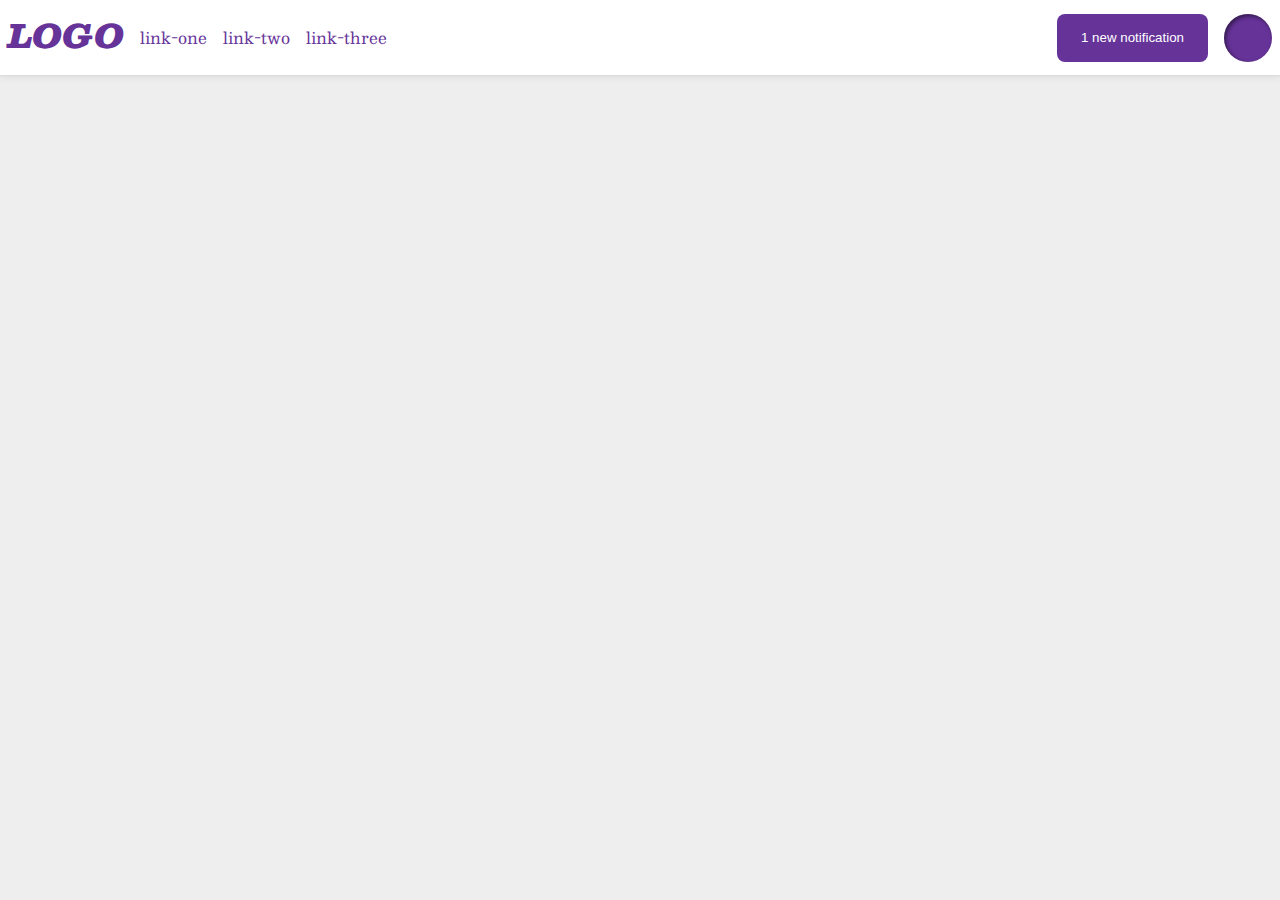
<file: flex/03-flex-header-2/index.html>
<!DOCTYPE html>
<html lang="en">
  <head>
    <meta charset="UTF-8">
    <meta http-equiv="X-UA-Compatible" content="IE=edge">
    <meta name="viewport" content="width=device-width, initial-scale=1.0">
    <title>Flex Header 2</title>
    <link rel="stylesheet" href="style.css">
  </head>
  <body>
    <div class="header">
      <div class="left">
        <div class="logo">
          LOGO
        </div>
        <ul class="links">
          <li><a href="google.com">link-one</a></li>
          <li><a href="google.com">link-two</a></li>
          <li><a href="google.com">link-three</a></li>
        </ul>
      </div>
      <div class="right">
        <button class="notifications">
          1 new notification
        </button>
        <div class="profile-image"></div>
      </div>
    </div>
  </body>
</html>
</file>
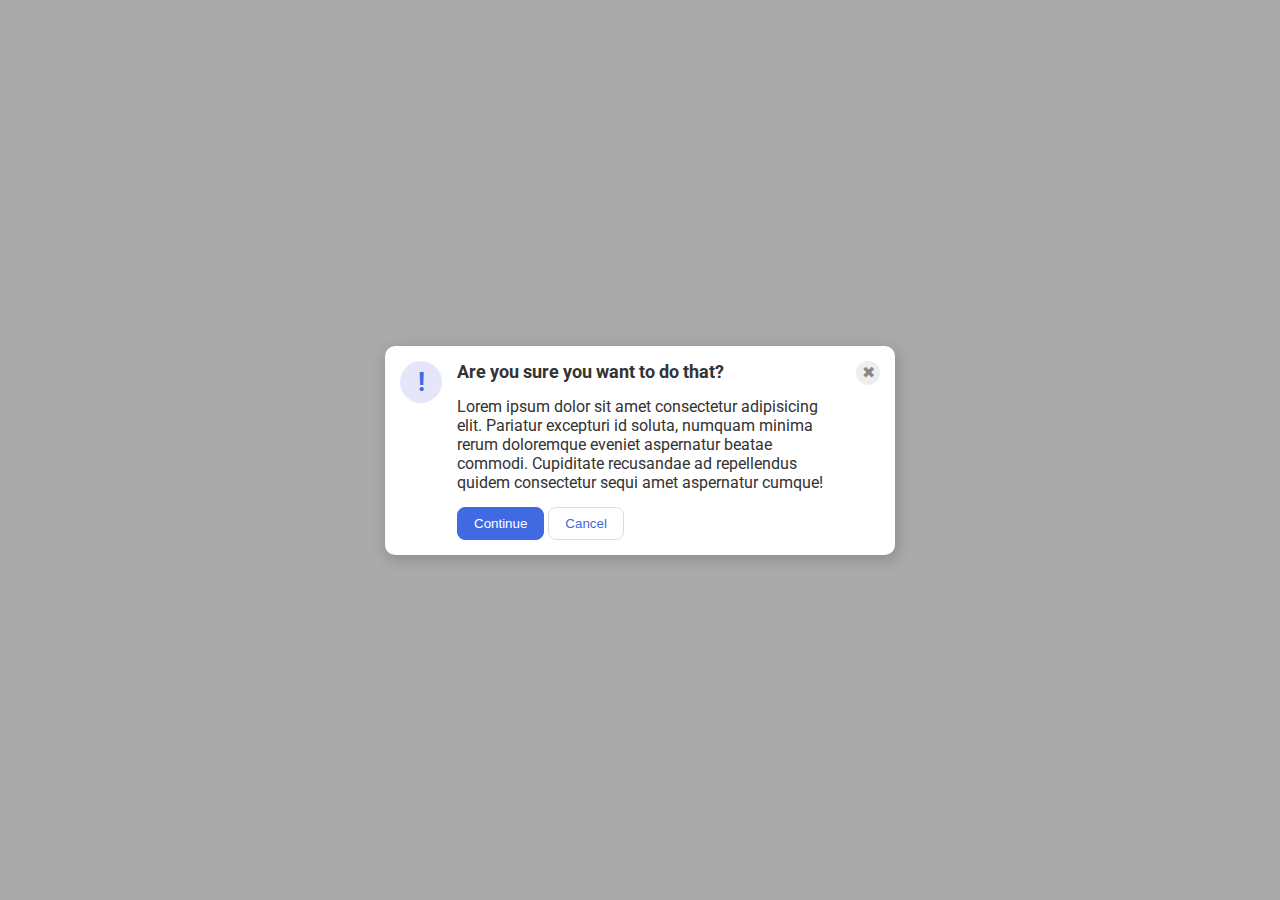
<file: flex/05-flex-modal/index.html>
<!DOCTYPE html>
<html lang="en">
  <head>
    <meta charset="UTF-8">
    <meta http-equiv="X-UA-Compatible" content="IE=edge">
    <meta name="viewport" content="width=device-width, initial-scale=1.0">
    <link rel="stylesheet" href="style.css">
    <title>Modal</title>
  </head>
  <body>
    <div class="modal">

      <div class="icon">!</div>

      <div class="text-container">
        <div class="header">Are you sure you want to do that?</div>
        <div class="text">Lorem ipsum dolor sit amet consectetur adipisicing elit. Pariatur excepturi id soluta, numquam minima rerum doloremque eveniet aspernatur beatae commodi. Cupiditate recusandae ad repellendus quidem consectetur sequi amet aspernatur cumque!</div>
        <div class="buttons">
          <button class="continue">Continue</button>
          <button class="cancel">Cancel</button>
        </div>
      </div>
      <div class="close-button">✖</div>
      
    </div>
  </body>
</html>
</file>
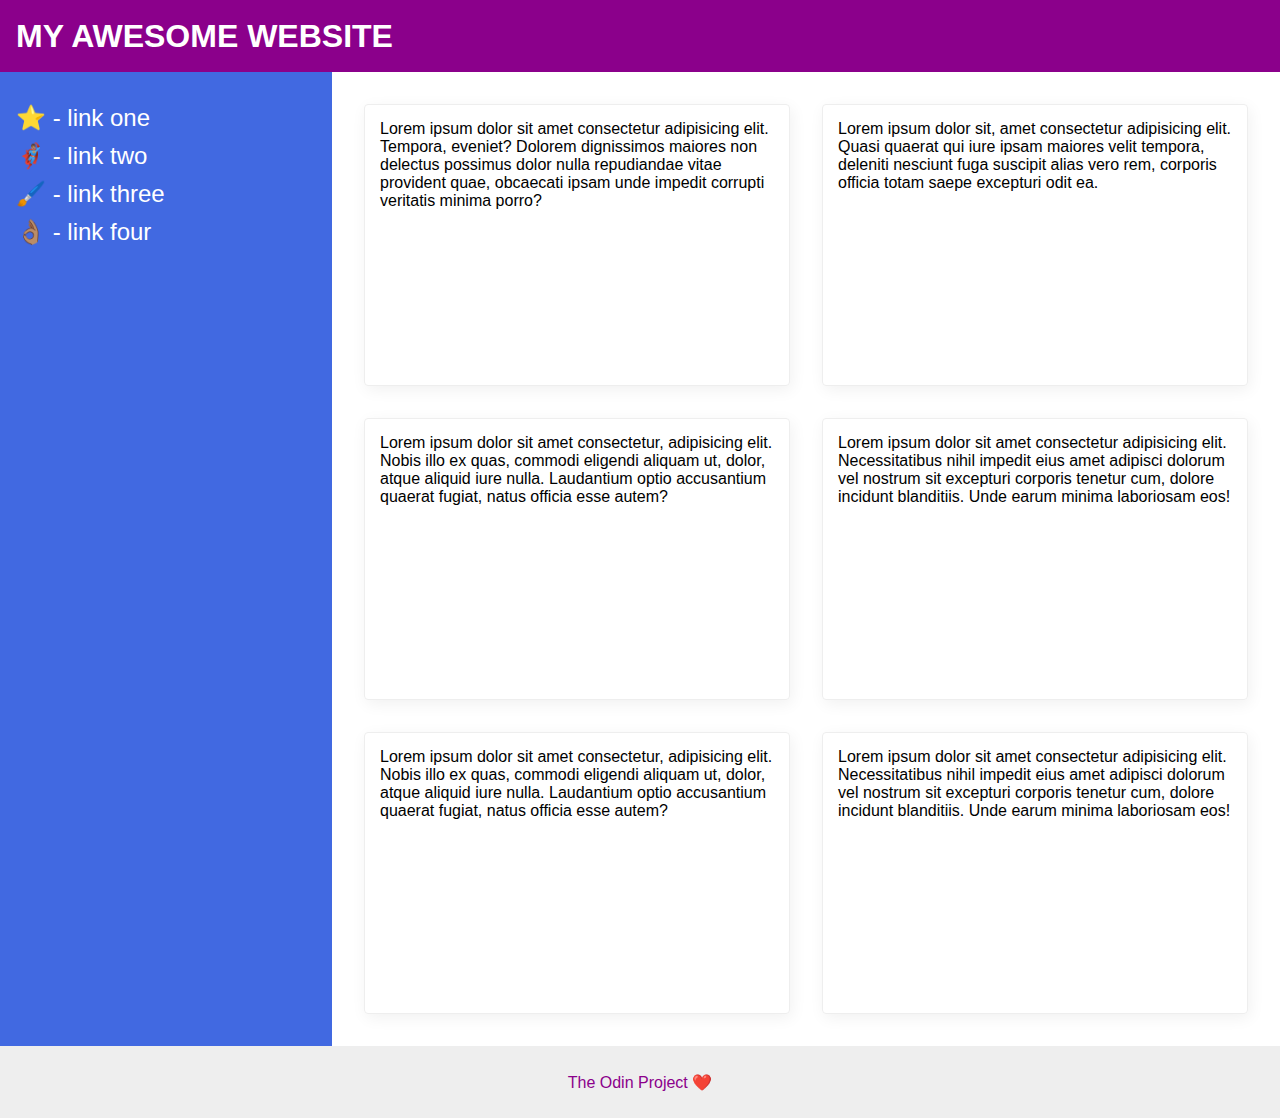
<file: flex/07-flex-layout-2/index.html>
<!DOCTYPE html>
<html lang="en">
  <head>
    <meta charset="UTF-8">
    <meta http-equiv="X-UA-Compatible" content="IE=edge">
    <meta name="viewport" content="width=device-width, initial-scale=1.0">
    <title>The Holy Grail</title>
    <link rel="stylesheet" href="style.css">
  </head>
  <body>
   
      <div class="header">
        MY AWESOME WEBSITE
      </div>
      <div class="container">
        <div class="sidebar">
          <ul>
            <li><a href="#">⭐ - link one</a></li>
            <li><a href="#">🦸🏽‍♂️ - link two</a></li>
            <li><a href="#">🖌️ - link three</a></li>
            <li><a href="#">👌🏽 - link four</a></li>
          </ul>
        </div>
        <div class="card-container">
          <div class="card">Lorem ipsum dolor sit amet consectetur adipisicing elit. Tempora, eveniet? Dolorem dignissimos maiores non delectus possimus dolor nulla repudiandae vitae provident quae, obcaecati ipsam unde impedit corrupti veritatis minima porro?</div>
          <div class="card">Lorem ipsum dolor sit, amet consectetur adipisicing elit. Quasi quaerat qui iure ipsam maiores velit tempora, deleniti nesciunt fuga suscipit alias vero rem, corporis officia totam saepe excepturi odit ea.</div>
          <div class="card">Lorem ipsum dolor sit amet consectetur, adipisicing elit. Nobis illo ex quas, commodi eligendi aliquam ut, dolor, atque aliquid iure nulla. Laudantium optio accusantium quaerat fugiat, natus officia esse autem?</div>
          <div class="card">Lorem ipsum dolor sit amet consectetur adipisicing elit. Necessitatibus nihil impedit eius amet adipisci dolorum vel nostrum sit excepturi corporis tenetur cum, dolore incidunt blanditiis. Unde earum minima laboriosam eos!</div>
          <div class="card">Lorem ipsum dolor sit amet consectetur, adipisicing elit. Nobis illo ex quas, commodi eligendi aliquam ut, dolor, atque aliquid iure nulla. Laudantium optio accusantium quaerat fugiat, natus officia esse autem?</div>
          <div class="card">Lorem ipsum dolor sit amet consectetur adipisicing elit. Necessitatibus nihil impedit eius amet adipisci dolorum vel nostrum sit excepturi corporis tenetur cum, dolore incidunt blanditiis. Unde earum minima laboriosam eos!</div>
        </div>
      </div>  
      <div class="footer">
        The Odin Project ❤️
      </div>
    
  </body>
</html>
</file>
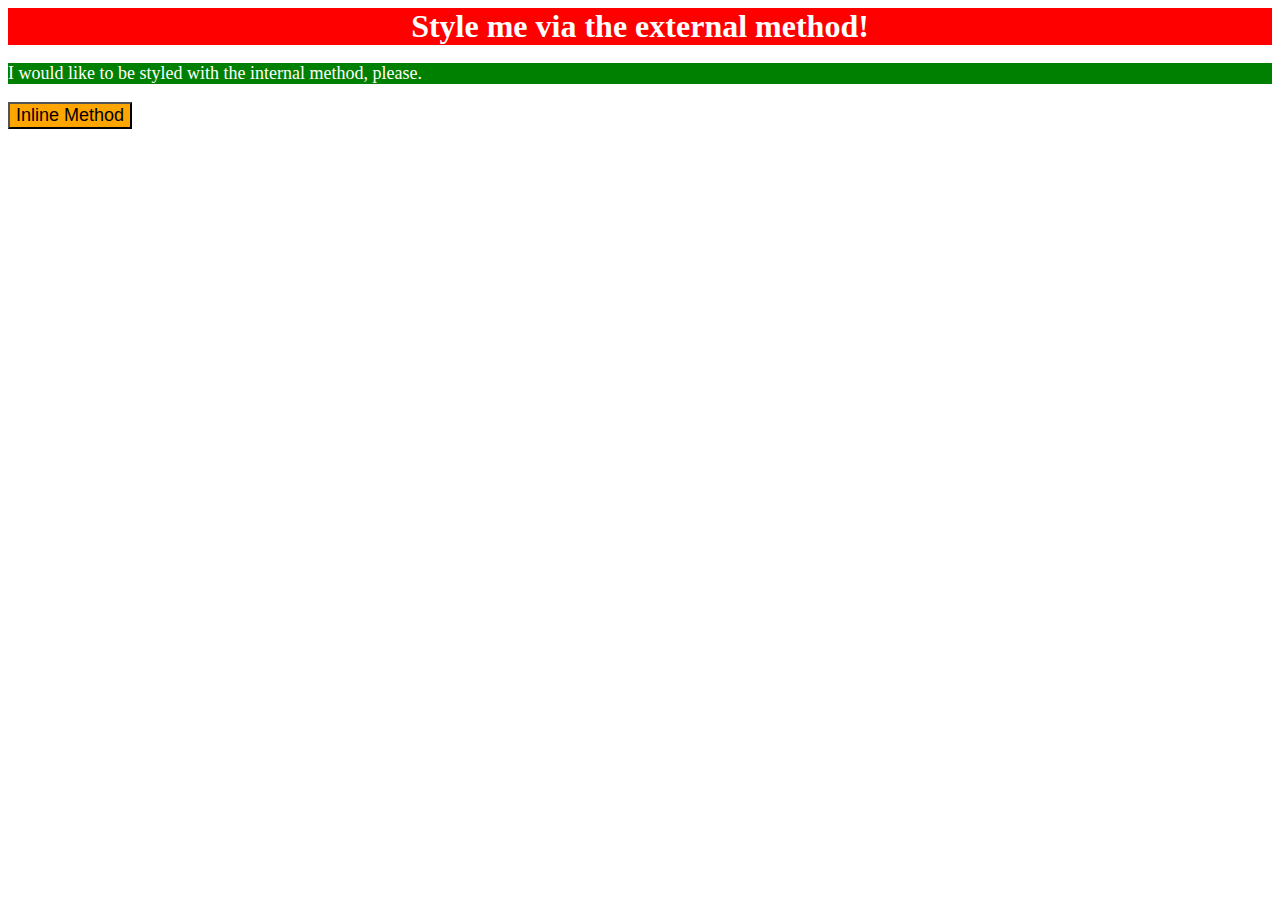
<file: foundations/01-css-methods/index.html>
<!DOCTYPE html>
<html lang="en">
  <head>
    <link rel="stylesheet" href="styles.css">
    <style>
      p {
        color: white;
        background-color: green;
        font-size: 18px;
      }
    </style>
    <meta charset="UTF-8">
    <meta http-equiv="X-UA-Compatible" content="IE=edge">
    <meta name="viewport" content="width=device-width, initial-scale=1.0">
    <title>Methods for Adding CSS</title>
  </head>
  <body>
    <div>Style me via the external method!</div>
    <p>I would like to be styled with the internal method, please.</p>
    <button style="background-color: orange; font-size: 18px">Inline Method</button>
  </body>
</html>
</file>
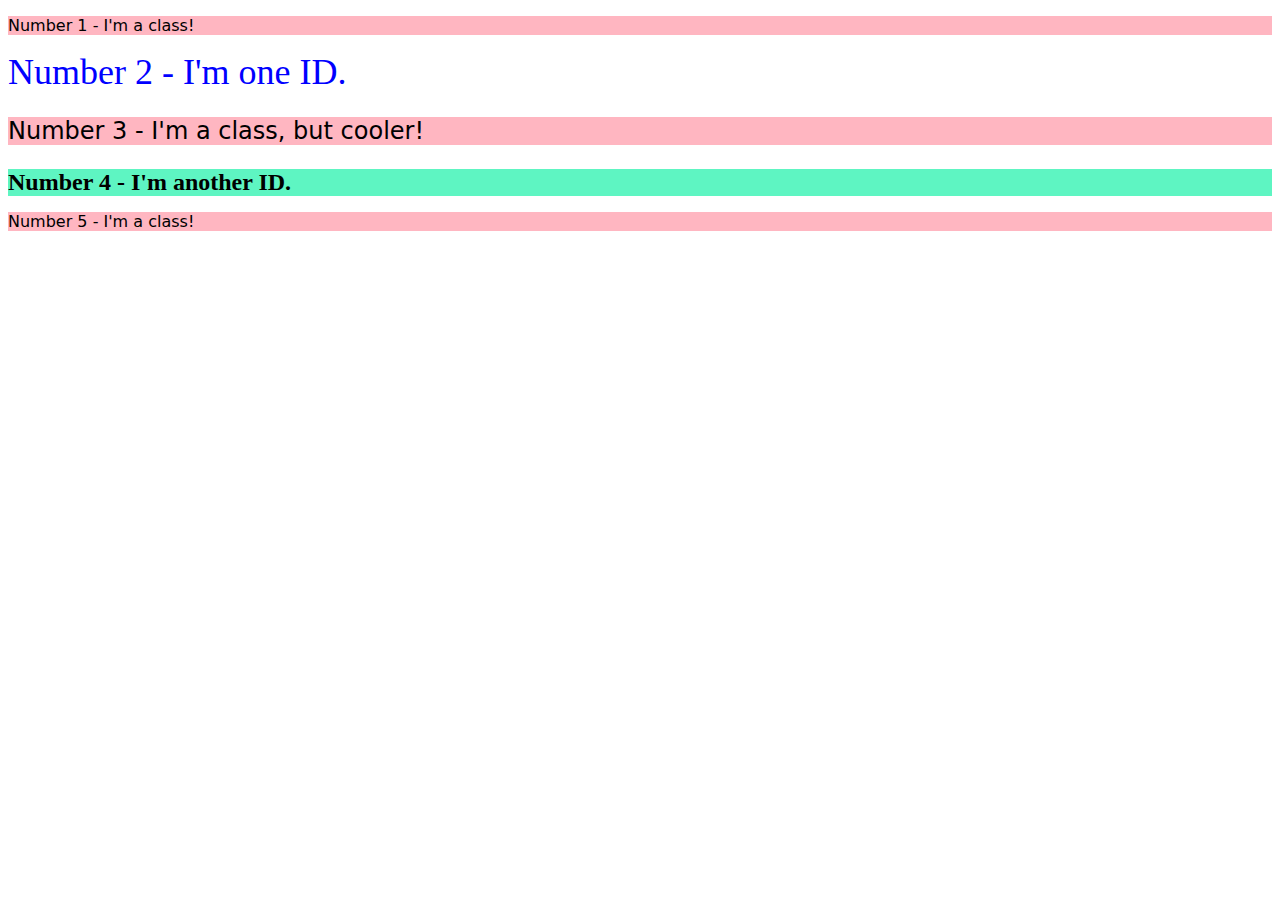
<file: foundations/02-class-id-selectors/index.html>
<!DOCTYPE html>
<html lang="en">
  <head>
    <meta charset="UTF-8">
    <meta http-equiv="X-UA-Compatible" content="IE=edge">
    <meta name="viewport" content="width=device-width, initial-scale=1.0">
    <title>Class and ID Selectors</title>
    <link rel="stylesheet" href="style.css">
  </head>
  <body>
    <p class="odd">Number 1 - I'm a class!</p>
    <div id="ii">Number 2 - I'm one ID.</div>
    <p class="odd size24">Number 3 - I'm a class, but cooler!</p>
    <div id="iv" class="24">Number 4 - I'm another ID.</div>
    <p class="odd">Number 5 - I'm a class!</p>
  </body>
</html>
</file>
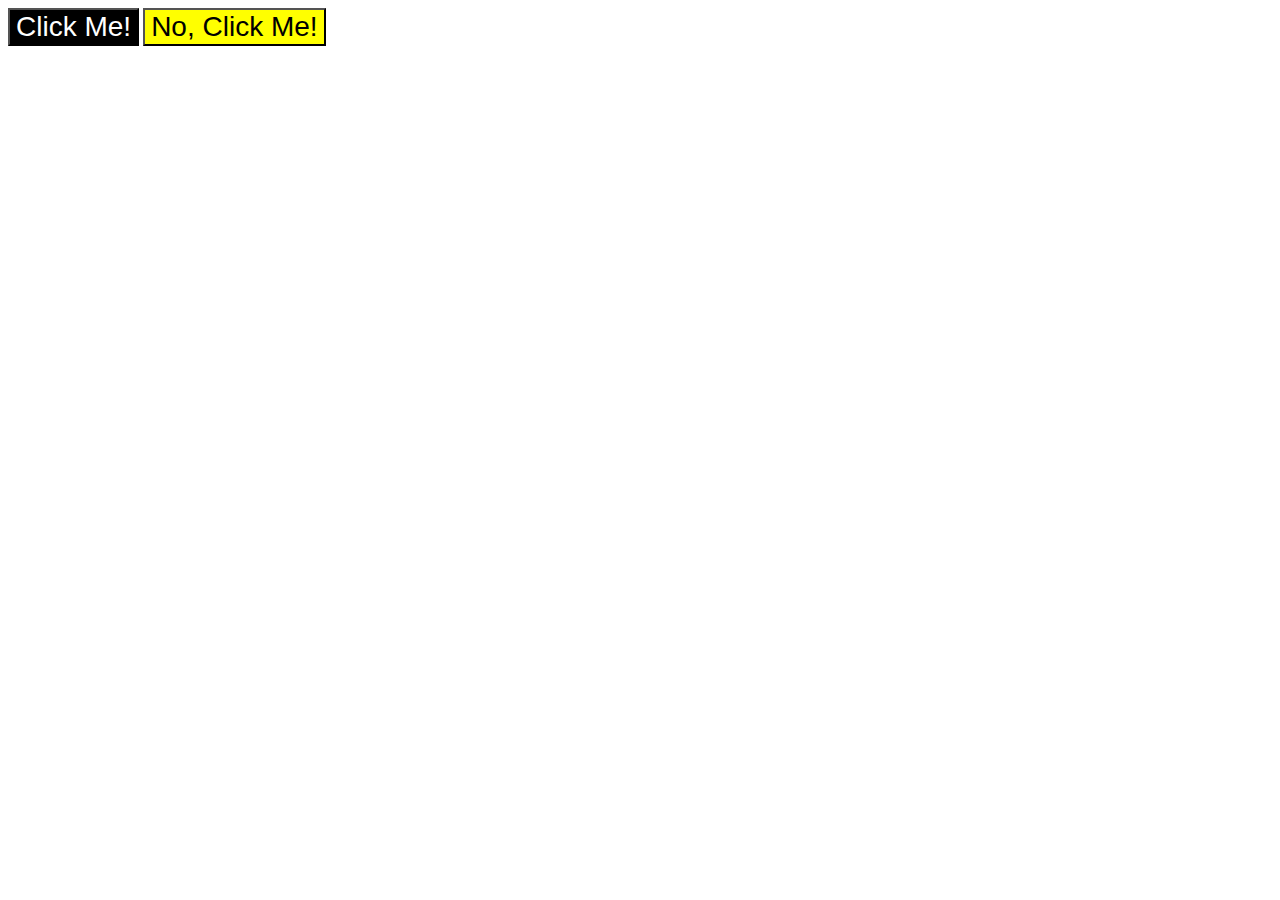
<file: foundations/03-grouping-selectors/index.html>
<!DOCTYPE html>
<html lang="en">
  <head>
    <meta charset="UTF-8">
    <meta http-equiv="X-UA-Compatible" content="IE=edge">
    <meta name="viewport" content="width=device-width, initial-scale=1.0">
    <title>Grouping Selectors</title>
    <link rel="stylesheet" href="style.css">
  </head>
  <body>
    <button class="black">Click Me!</button>
    <button class="yellow">No, Click Me!</button>
  </body>
</html>
</file>
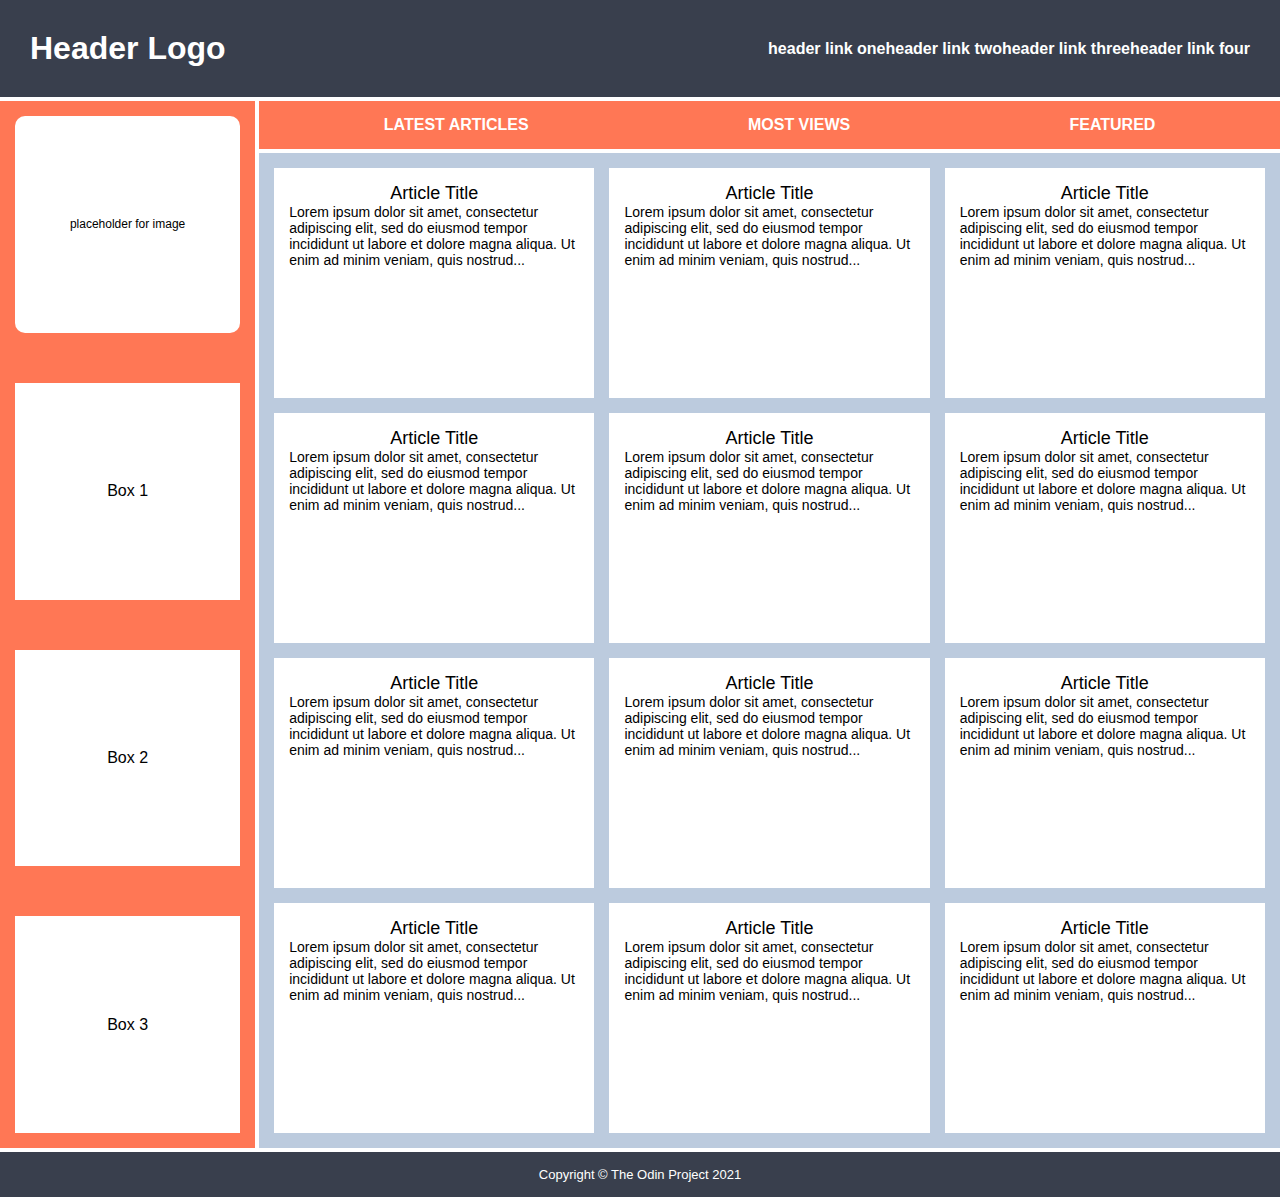
<file: grid/03-grid-layout-3/index.html>
<!DOCTYPE html>
<html lang="en">
  <head>
    <meta charset="UTF-8">
    <meta http-equiv="X-UA-Compatible" content="IE=edge">
    <meta name="viewport" content="width=device-width, initial-scale=1.0">
    <title>Holy Grail Mockup</title>
    <link rel="stylesheet" href="./style.css">
  </head>
  <body>
    <div class="container">

      <div class="header">
        <div class="logo">Header Logo</div>
        <div class="menu">
          <ul>
            <li>header link one</li>
            <li>header link two</li>
            <li>header link three</li>
            <li>header link four</li>
          </ul>
        </div>
      </div>

      <div class="sidebar">
        <div class="photo">
          <p>placeholder for image</p>    
        </div>
        <div class="side-content">Box 1
        </div>
        <div class="side-content">Box 2
        </div>
        <div class="side-content">Box 3
        </div>
      </div>

      <div class="nav">
        <ul>
          <li>Latest Articles</li>
          <li>Most Views</li>
          <li>Featured</li>
        </ul>
      </div>

      <div class="article"> 
        <div class="card">
          <p class="title">Article Title</p>
          <p>Lorem ipsum dolor sit amet, consectetur adipiscing elit, sed do eiusmod tempor incididunt ut labore et dolore magna aliqua. Ut enim ad minim veniam, quis nostrud...</p>
        </div>
        <div class="card">
          <p class="title">Article Title</p>
          <p>Lorem ipsum dolor sit amet, consectetur adipiscing elit, sed do eiusmod tempor incididunt ut labore et dolore magna aliqua. Ut enim ad minim veniam, quis nostrud...</p>
        </div>
        <div class="card">
          <p class="title">Article Title</p>
          <p>Lorem ipsum dolor sit amet, consectetur adipiscing elit, sed do eiusmod tempor incididunt ut labore et dolore magna aliqua. Ut enim ad minim veniam, quis nostrud...</p>
        </div>
        <div class="card">
          <p class="title">Article Title</p>
          <p>Lorem ipsum dolor sit amet, consectetur adipiscing elit, sed do eiusmod tempor incididunt ut labore et dolore magna aliqua. Ut enim ad minim veniam, quis nostrud...</p>
        </div>
        <div class="card">
          <p class="title">Article Title</p>
          <p>Lorem ipsum dolor sit amet, consectetur adipiscing elit, sed do eiusmod tempor incididunt ut labore et dolore magna aliqua. Ut enim ad minim veniam, quis nostrud...</p>
        </div>
        <div class="card">
          <p class="title">Article Title</p>
          <p>Lorem ipsum dolor sit amet, consectetur adipiscing elit, sed do eiusmod tempor incididunt ut labore et dolore magna aliqua. Ut enim ad minim veniam, quis nostrud...</p>
        </div>
        <div class="card">
          <p class="title">Article Title</p>
          <p>Lorem ipsum dolor sit amet, consectetur adipiscing elit, sed do eiusmod tempor incididunt ut labore et dolore magna aliqua. Ut enim ad minim veniam, quis nostrud...</p>
        </div>
        <div class="card">
          <p class="title">Article Title</p>
          <p>Lorem ipsum dolor sit amet, consectetur adipiscing elit, sed do eiusmod tempor incididunt ut labore et dolore magna aliqua. Ut enim ad minim veniam, quis nostrud...</p>
        </div>
        <div class="card">
          <p class="title">Article Title</p>
          <p>Lorem ipsum dolor sit amet, consectetur adipiscing elit, sed do eiusmod tempor incididunt ut labore et dolore magna aliqua. Ut enim ad minim veniam, quis nostrud...</p>
        </div>
        <div class="card">
          <p class="title">Article Title</p>
          <p>Lorem ipsum dolor sit amet, consectetur adipiscing elit, sed do eiusmod tempor incididunt ut labore et dolore magna aliqua. Ut enim ad minim veniam, quis nostrud...</p>
        </div>
        <div class="card">
          <p class="title">Article Title</p>
          <p>Lorem ipsum dolor sit amet, consectetur adipiscing elit, sed do eiusmod tempor incididunt ut labore et dolore magna aliqua. Ut enim ad minim veniam, quis nostrud...</p>
        </div>
        <div class="card">
          <p class="title">Article Title</p>
          <p>Lorem ipsum dolor sit amet, consectetur adipiscing elit, sed do eiusmod tempor incididunt ut labore et dolore magna aliqua. Ut enim ad minim veniam, quis nostrud...</p>
        </div>
      </div>

      <div class="footer">
        <p>Copyright © The Odin Project 2021
      </div>
      
    </div>
  </body>
</html>
</file>
<file: flex/03-flex-header-2/style.css>
/* this is some magical font-importing.  
you'll learn about it later. */
@import url('https://fonts.googleapis.com/css2?family=Besley:ital,wght@0,400;1,900&display=swap');

body {
  margin: 0;
  background: #eee;
  font-family: Besley, serif;
}

.header {
  background: white;
  border-bottom: 1px solid #ddd;
  box-shadow: 0 0 8px rgba(0,0,0,.1);
  display: flex;
  padding: 8px;
  align-items: center;
  justify-content: space-between;
}

.profile-image {
  background: rebeccapurple;
  box-shadow: inset 2px 2px 4px rgba(0,0,0,.5);
  border-radius: 50%;
  width: 48px;
  height:  48px;
}

.logo {
  color: rebeccapurple;
  font-size: 32px;
  font-weight: 900;
  font-style: italic;
  margin-right: -16px;
}

button {
  border: none;
  border-radius: 8px;
  background: rebeccapurple;
  color: white;
  padding: 8px 24px;
}

a {
  /* this removes the line under our links */
  text-decoration: none;
  color: rebeccapurple;
}

ul {
  list-style-type: none;
  display: flex;
  gap: 16px;
  margin-left: 16px;
  padding: 0;
}

.left {
  display: flex;
  gap: 16px;
  
}

.right {
  display: flex;
  gap: 16px;
  
}
</file>
<file: flex/05-flex-modal/style.css>
@import url('https://fonts.googleapis.com/css2?family=Roboto:wght@400;700&display=swap');

html, body {
  height: 100%;
}

body {
  font-family: Roboto, sans-serif;
  margin: 0;
  background: #aaa;
  color: #333;
  /* I'll give you this one for free lol */
  display: flex;
  align-items: center;
  justify-content: center;
}

.modal {
  background: white;
  width: 480px;
  border-radius: 10px;
  box-shadow: 2px 4px 16px rgba(0,0,0,.2);
  display: flex;
  flex-shrink: 0;
  padding: 15px;
  gap: 15px;
}

.icon {
  color: royalblue;
  font-size: 26px;
  font-weight: 700;
  background: lavender;
  width: 42px;
  height: 42px;
  border-radius: 50%;
  display: flex;
  align-items: center;
  justify-content: center;
  flex-shrink: 0;
}

.close-button {
  background: #eee;
  border-radius: 50%;
  color: #888;
  font-weight: 400;
  font-size: 16px;
  height: 24px;
  width: 24px;
  display: flex;
  align-items: center;
  justify-content: center;
  flex-shrink: 0;
}

button {
  padding: 8px 16px;
  border-radius: 8px;
}

button.continue {
  background: royalblue;
  border: 1px solid royalblue;
  color: white;
}

button.cancel {
  background: white;
  border: 1px solid #ddd;
  color: royalblue;
}

.text-container {
  display: flex;
  flex-direction: column;
  gap: 15px;
}

.header {
  font-weight: bold;
  font-size: large;
}
</file>
<file: flex/07-flex-layout-2/style.css>
body {
  font-family: -apple-system, BlinkMacSystemFont, 'Segoe UI', Roboto, Oxygen, Ubuntu, Cantarell, 'Open Sans', 'Helvetica Neue', sans-serif;
  margin: 0;
  min-height: 100vh;
  display: flex;
  flex-direction: column;
  justify-content: space-between;
}

.header {
  height: 72px;
  background: darkmagenta;
  color: white;
  flex-grow: 0;
  font-size: 32px;
  font-weight: 900;
  padding-left: 16px;
  display: flex;
  align-items: center;
}

.footer {
  height: 72px;
  background: #eee;
  color: darkmagenta;
  flex-grow: 0;
  display: flex;
  align-items: center;
  justify-content: center;
}

.sidebar {
  width: 300px;
  background: royalblue;
  flex-shrink: 0;
  padding: 16px;
}

.card {
  border: 1px solid #eee;
  box-shadow: 2px 4px 16px rgba(0,0,0,.06);
  border-radius: 4px;
  width: 250px;
  height: 250px;
  flex-grow: 1;
  padding: 15px;
}

.container {
  display: flex;
  flex-grow: 1;
}

.card-container {
  display: flex;
  flex-wrap: wrap;
  gap: 32px;
  justify-content: space-around;
  padding: 32px;
}
ul {
  list-style: none;
  margin-left: 0px;
  padding: 0px;
}

a {
  text-decoration: none;
  color: white;
  font-size: 24px;
  
}

li {
  margin-bottom: 10px;
}
</file>
<file: foundations/01-css-methods/styles.css>
div {
    background-color: red;
    color: white;
    font-size: 32px;
    font-weight: bold;
    text-align: center;
}
</file>
<file: foundations/02-class-id-selectors/style.css>
.odd {
    background-color: #ffb6c1;
    font-family: 'DejaVu Sans', sans-serif;
    }

#ii {
    color: #0000ff;
    font-size: 36px;
    }

.size24 {
    font-size: 24px;
}

#iv {
    background-color: rgb(94, 245, 194);
    font-size: 24px;
    font-weight: bold;
}
</file>
<file: foundations/03-grouping-selectors/style.css>
.black,
.yellow {
    font-size: 28px;
    font-family: Helvetica, 'Times New Roman', sans-serif;

}
.black {
    background-color: rgb(0, 0, 0);
    color: rgb(255, 255, 255);
}
.yellow {
    background-color: yellow;
    color: rgb(0, 0, 0);
}
</file>
<file: grid/03-grid-layout-3/style.css>
* {
  margin: 0;
  padding: 0;
}

.container {
  text-align: center;
  display: grid;
  grid-template-columns: 1fr 4fr;
  grid-template-rows: 2fr 1fr 20fr 1fr;
  gap: 4px;
  height: 100vh;
}

.container div {
  padding: 15px;
  font-size: 32px;
  font-family: Helvetica;
  font-weight: bold;
  color: white;
}

.header {
  background-color: #393f4d;
  grid-column: 1 / 3 ;
  grid-row: 1;
  display: grid;
  grid-template-columns: 2fr 4fr;
  align-items: center;

}
.logo {
  justify-self: start;
}

.menu ul {
  display: grid;
  grid-template-columns: 1fr 1 fr 1fr 1fr;
  justify-self: end;
}



.menu li:nth-child(1){
  grid-column: 1;
}
.menu li:nth-child(2){
  grid-column: 2;
}
.menu li:nth-child(3){
  grid-column: 3;
}
.menu li:nth-child(4){
  grid-column: 4;
}

li {
  list-style-type: none;
}

.menu ul,
.menu li {
  font-size: 16px;

}

.nav ul {
  display: grid;
  grid-template-columns: 1fr 1 fr 1fr;
  
  
}
.nav li:nth-child(1){
  grid-column: 1;
}
.nav li:nth-child(2){
  grid-column: 2;
}
.nav li:nth-child(3){
  grid-column: 3;
}


.sidebar {
  background-color: #FF7755;
  grid-column: 1;
  grid-row: 2 / 4;
  display: grid;
  grid-template-rows: repeat(4, 1fr);
  gap: 50px;
  

}

.sidebar .photo {
  background-color: white;
  color: black;
  font-size: 12px;
  font-weight: normal;
  border-radius: 10px;
  display: grid;
  place-items: center;
}


.sidebar .side-content {
  background-color: white;
  color: black;
  font-size: 16px;
  font-weight: normal;
  display: grid;
  place-items: center;
}

.nav {
  background-color: #FF7755;
  grid-column: 2;
  grid-row: 2;
  display: grid;
  align-items: center;
}

.nav ul li {
  font-size: 16px;
  text-transform: uppercase;
}

.article {
  background-color: #bccbde;
  grid-column: 2;
  grid-row: 3;
  display: grid;
  grid-template-columns: repeat(auto-fit, minmax(250px, 1fr));
    gap: 15px;
}

.article p {
  font-size: 18px;
  font-family: sans-serif;
  color: white;
  text-align: left;
}

.article .card {
  background-color: #FFFFFF;
  text-align: center;
  height: 200px;
}

.card p {
  color: black;
  font-weight: normal;
  font-size: 14px;
  
}

.card .title {
  font-size: 18px;
  text-align: center;
}

.footer {
  background-color: #393f4d;
  grid-column: 1/3;
  grid-row: 4;
}

.footer p {
  font-size: 13px;
  font-weight: normal;  
}
</file>
